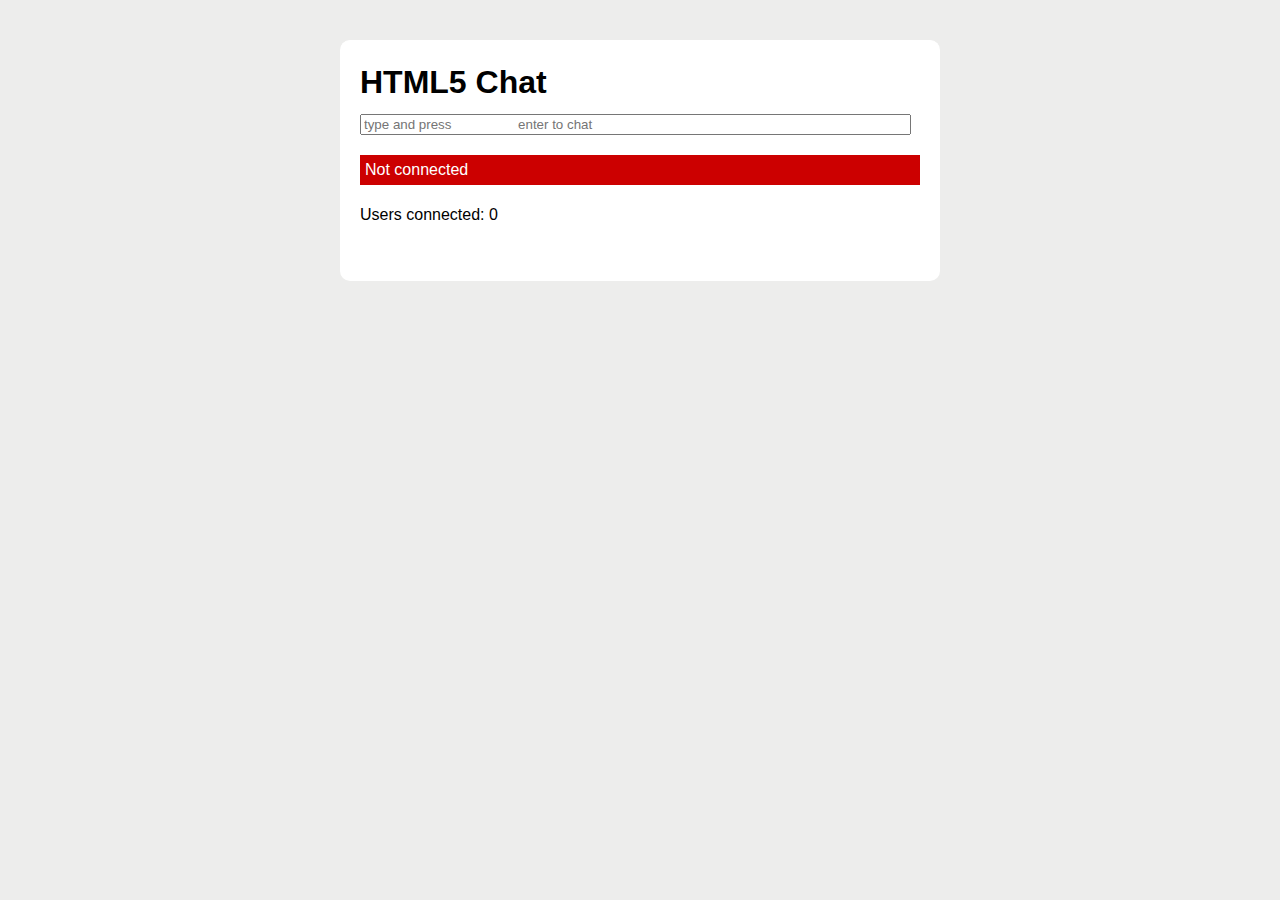
<file: socket.html>
<!DOCTYPE html>
<html lang = "en">

   <head>
      <meta charset = utf-8>
      <title>HTML5 Chat</title>

      <body>

         <section id = "wrapper">

            <header>
               <h1>HTML5 Chat</h1>
            </header>

            <style>
               #chat { width: 97%; }
               .message { font-weight: bold; }
               .message:before { content: ' '; color: #bbb; font-size: 14px; }

               #log {
                  overflow: auto;
                  max-height: 300px;
                  list-style: none;
                  padding: 0;
               }

               #log li {
                  border-top: 1px solid #ccc;
                  margin: 0;
                  padding: 10px 0;
               }

               body {
                  font: normal 16px/20px "Helvetica Neue", Helvetica, sans-serif;
                  background: rgb(237, 237, 236);
                  margin: 0;
                  margin-top: 40px;
                  padding: 0;
               }

               section, header {
                  display: block;
               }

               #wrapper {
                  width: 600px;
                  margin: 0 auto;
                  background: #fff;
                  border-radius: 10px;
                  border-top: 1px solid #fff;
                  padding-bottom: 16px;
               }

               h1 {
                  padding-top: 10px;
               }

               h2 {
                  font-size: 100%;
                  font-style: italic;
               }

               header, article > * {
                  margin: 20px;
               }

               #status {
                  padding: 5px;
                  color: #fff;
                  background: #ccc;
               }

               #status.fail {
                  background: #c00;
               }

               #status.success {
                  background: #0c0;
               }

               #status.offline {
                  background: #c00;
               }

               #status.online {
                  background: #0c0;
               }

               #html5badge {
                  margin-left: -30px;
                  border: 0;
               }

               #html5badge img {
                  border: 0;
               }
            </style>

            <article>

               <form onsubmit = "addMessage(); return false;">
                  <input type = "text" id = "chat" placeholder = "type and press
                  enter to chat" />
               </form>

               <p id = "status">Not connected</p>
               <p>Users connected: <span id = "connected">0
                  </span></p>
               <ul id = "log"></ul>

            </article>

            <script>
               connected = document.getElementById("connected");
               log = document.getElementById("log");
               chat = document.getElementById("chat");
               form = chat.form;
               state = document.getElementById("status");

               if (window.WebSocket === undefined) {
                  state.innerHTML = "sockets not supported";
                  state.className = "fail";
               }else {
                  if (typeof String.prototype.startsWith != "function") {
                     String.prototype.startsWith = function (str) {
                        return this.indexOf(str) == 0;
                     };
                  }

                  window.addEventListener("load", onLoad, false);
               }

               function onLoad() {
                  var wsUri = "ws://127.0.0.1:7777";
                  websocket = new WebSocket(wsUri);
                  websocket.onopen = function(evt) { onOpen(evt) };
                  websocket.onclose = function(evt) { onClose(evt) };
                  websocket.onmessage = function(evt) { onMessage(evt) };
                  websocket.onerror = function(evt) { onError(evt) };
               }

               function onOpen(evt) {
                  state.className = "success";
                  state.innerHTML = "Connected to server";
               }

               function onClose(evt) {
                  state.className = "fail";
                  state.innerHTML = "Not connected";
                  connected.innerHTML = "0";
               }

               function onMessage(evt) {
                  // There are two types of messages:
                  // 1. a chat participant message itself
                  // 2. a message with a number of connected chat participants
                  var message = evt.data;

                  if (message.startsWith("log:")) {
                     message = message.slice("log:".length);
                     log.innerHTML = '<li class = "message">' +
                        message + "</li>" + log.innerHTML;
                  }else if (message.startsWith("connected:")) {
                     message = message.slice("connected:".length);
                     connected.innerHTML = message;
                  }
               }

               function onError(evt) {
                  state.className = "fail";
                  state.innerHTML = "Communication error";
               }

               function addMessage() {
                  var message = chat.value;
                  chat.value = "";
                  websocket.send(message);
               }

            </script>

         </section>

      </body>

   </head>

</html>
</file>
